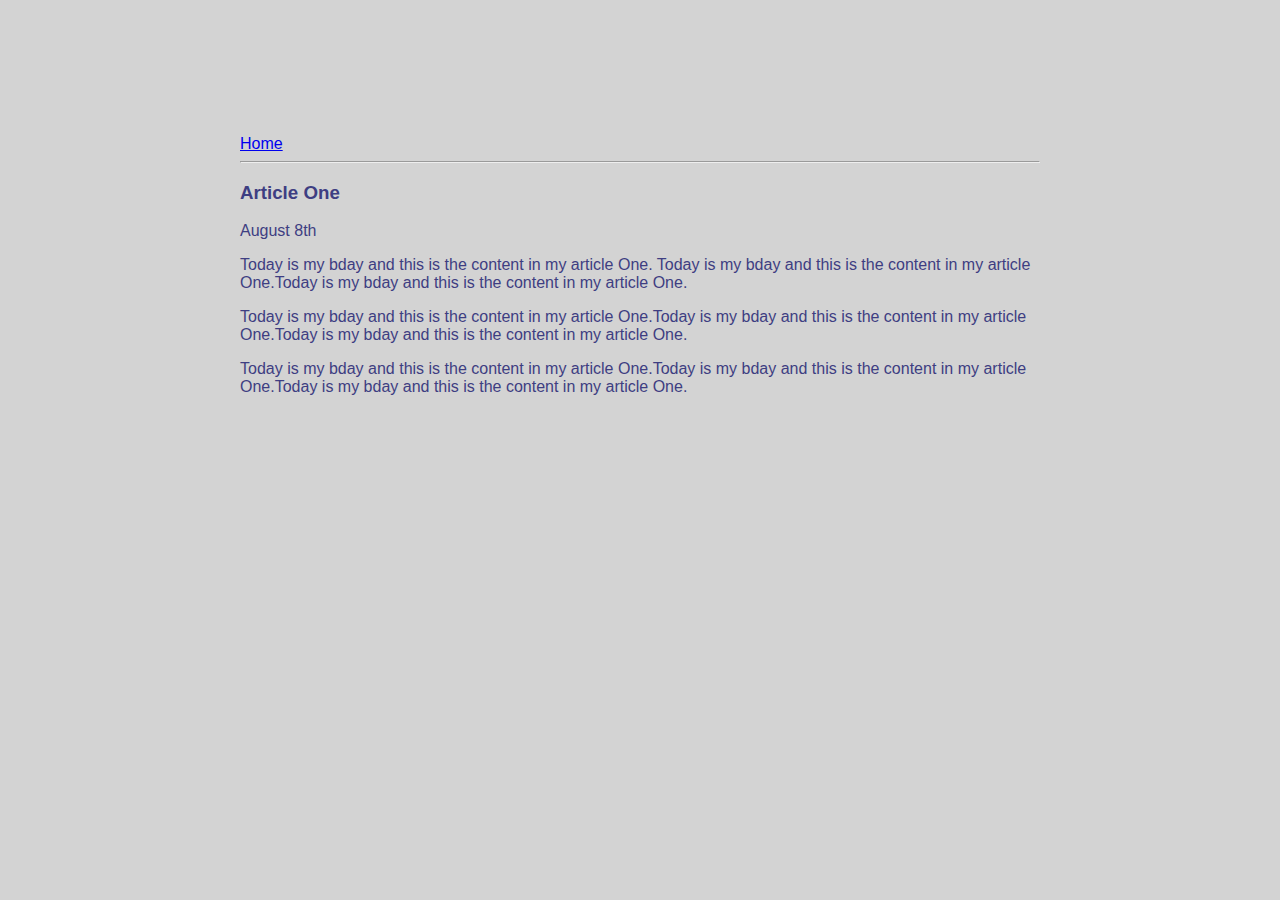
<file: ui/article-one.html>
<html>
    <head>
        <title> Meera's article One</title>
        <meta name="viewport" content="width=device-width, initial-scale=1"/>
               <link href="/ui/style.css" rel="stylesheet" />
    </head>
    <body>
        <div class="container">
                <div>
                    <a href="/"> Home</a>
                </div>
                <hr/>
                <h3>
                    Article One
                </h3>
                <div>
                    August 8th
                </div>
                <div>
                    <p>
                        Today is my bday and this is the content in my article One. Today is my bday and this is the content in my article One.Today is my bday and this is the content in my article One.
                    </p>
                     <p>
                        Today is my bday and this is the content in my article One.Today is my bday and this is the content in my article One.Today is my bday and this is the content in my article One.
                    </p>
                     <p>
                        Today is my bday and this is the content in my article One.Today is my bday and this is the content in my article One.Today is my bday and this is the content in my article One.
                    </p>
                </div>
        </div>
    </body>
</html>
</file>
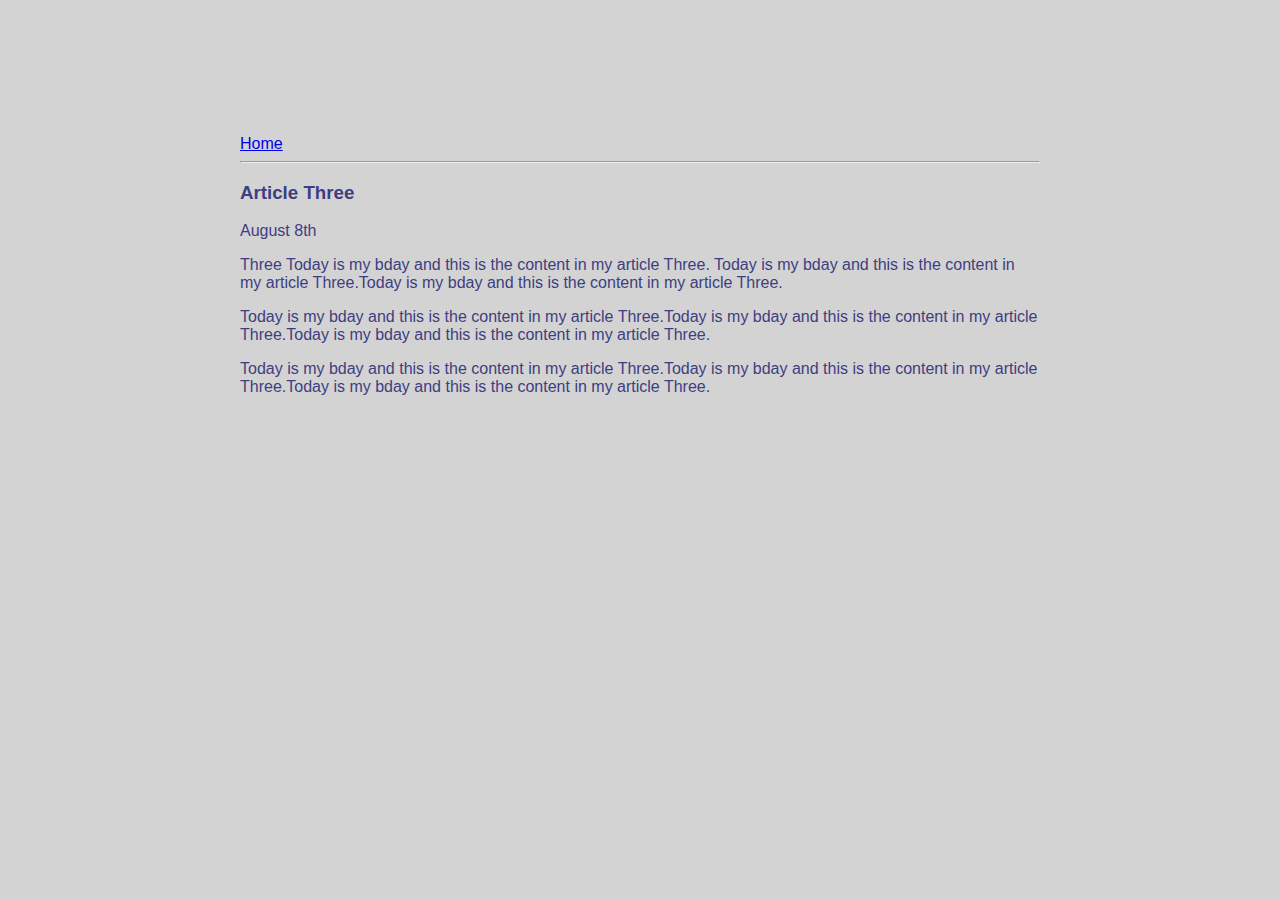
<file: ui/article-three.html>
<html>
    <head>
        <title> Meera's article Three</title>
        <meta name="viewport" content="width=device-width, initial-scale=1"/>
          <link href="/ui/style.css" rel="stylesheet" />
    </head>
    <body>
        <div class="container">
        <div>
            <a href="/"> Home</a>
        </div>
        <hr/>
        <h3>
            Article Three
        </h3>
        <div>
            August 8th
        </div>
        <div>
            <p>
Three                Today is my bday and this is the content in my article Three. Today is my bday and this is the content in my article Three.Today is my bday and this is the content in my article Three.
            </p>
             <p>
                Today is my bday and this is the content in my article Three.Today is my bday and this is the content in my article Three.Today is my bday and this is the content in my article Three.
            </p>
             <p>
                Today is my bday and this is the content in my article Three.Today is my bday and this is the content in my article Three.Today is my bday and this is the content in my article Three.
            </p>
        </div>
       </div>
    </body>
</html>
</file>
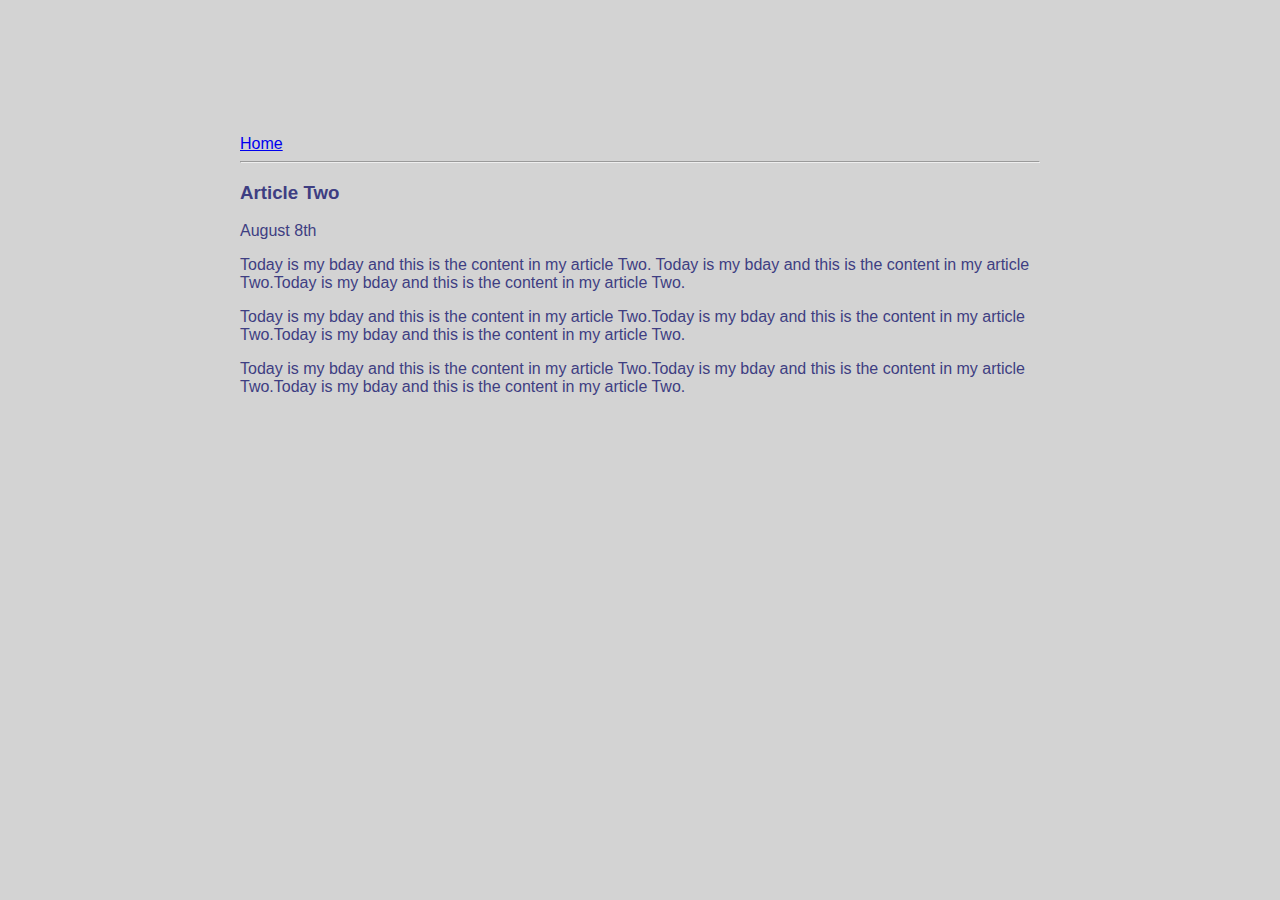
<file: ui/article-two.html>
<html>
    <head>
        <title> Meera's article Two</title>
        <meta name="viewport" content="width=device-width, initial-scale=1"/>
            <link href="/ui/style.css" rel="stylesheet" />
    </head>
    
    <body>
        <div class = "container">
        <div>
            <a href="/"> Home</a>
        </div>
        <hr/>
        <h3>
            Article Two
        </h3>
        <div>
            August 8th
        </div>
        <div>
            <p>
                Today is my bday and this is the content in my article Two. Today is my bday and this is the content in my article Two.Today is my bday and this is the content in my article Two.
            </p>
             <p>
                Today is my bday and this is the content in my article Two.Today is my bday and this is the content in my article Two.Today is my bday and this is the content in my article Two.
            </p>
             <p>
                Today is my bday and this is the content in my article Two.Today is my bday and this is the content in my article Two.Today is my bday and this is the content in my article Two.
            </p>
        </div>
        </div>
    </body>
</html>
</file>
<file: ui/style.css>
body {
    font-family: sans-serif;
    background-color: lightgrey;
    margin-top: 75px;
}

.center {
    text-align: center;
}

.text-big {
    font-size: 300%;
}

.bold {
    font-weight: bold;
}

.img-medium {
    height: 200px;
}

.container{
    max-width: 800px;
    margin: 0 auto;                
    color: #3e3e82;
    font-family: sans-serif;
    padding: 60px;
}
</file>
